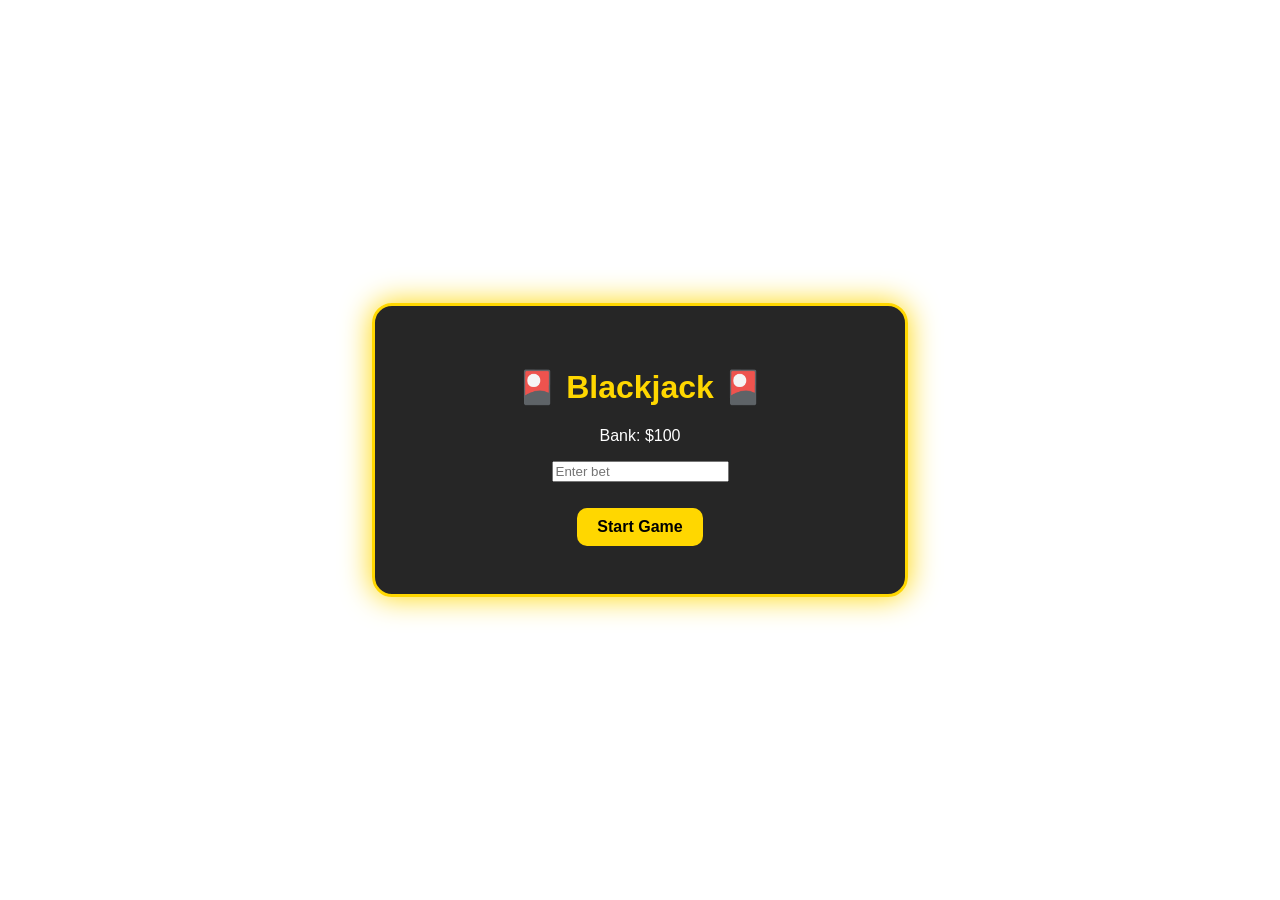
<file: html.html>
<!DOCTYPE html>
<html lang="en">
<head>
<meta charset="UTF-8">
<title>Blackjack</title>

<style>
body {
    margin: 0;
    height: 100vh;
    background: url('https://images.unsplash.com/photo-1567016432779-7d1f1b5c8f3c?auto=format&fit=crop&w=1470&q=80')
        no-repeat center/cover;
    display: flex;
    justify-content: center;
    align-items: center;
    font-family: Arial, sans-serif;
    color: white;
}

#menu, #game {
    background: rgba(0,0,0,0.85);
    border: 3px solid gold;
    border-radius: 20px;
    padding: 40px;
    width: 450px;
    text-align: center;
    box-shadow: 0 0 30px gold;
}

h1 { color: gold; }
button {
    padding: 10px 20px;
    margin: 8px;
    font-size: 16px;
    border-radius: 10px;
    border: none;
    cursor: pointer;
}

.start-btn { background: gold; font-weight: bold; }

.card {
    width: 80px;
    margin: 5px;
}

#chip-container {
    position: absolute;
    width: 100%;
    height: 0;
}

.falling-chip {
    position: absolute;
    width: 35px;
    height: 35px;
    border-radius: 50%;
    border: 2px solid white;
    animation: fall 1s ease-out forwards;
    background: radial-gradient(circle, gold, orange);
}

@keyframes fall {
    from { transform: translateY(-50px); opacity: 0; }
    to   { transform: translateY(150px); opacity: 1; }
}
</style>
</head>

<body>

<div id="menu">
    <h1>🎴 Blackjack 🎴</h1>
    <p id="bank">Bank: $100</p>
    <input id="bet-input" type="number" placeholder="Enter bet" min="1">
    <br><br>
    <button id="start-button" class="start-btn">Start Game</button>
</div>

<div id="game" style="display:none;">
    <h3>Player</h3>
    <div id="player-cards"></div>
    <p id="player-score"></p>

    <h3>Dealer</h3>
    <div id="dealer-cards"></div>
    <p id="dealer-score"></p>

    <button id="hit-button">Hit</button>
    <button id="stand-button">Stand</button>
    <button id="restart-button" style="display:none;">Restart</button>

    <p id="status"></p>
</div>

<div id="chip-container"></div>

<script>
document.addEventListener("DOMContentLoaded", () => {

let bank = 100;
let currentBet = 0;
let deck = [];
let playerHand = [];
let dealerHand = [];

const suits = ["Hearts","Diamonds","Clubs","Spades"];
const ranks = ["2","3","4","5","6","7","8","9","10","Jack","Queen","King","Ace"];

const bankText = document.getElementById("bank");
const betInput = document.getElementById("bet-input");
const menu = document.getElementById("menu");
const game = document.getElementById("game");

const playerDiv = document.getElementById("player-cards");
const dealerDiv = document.getElementById("dealer-cards");

const playerScoreText = document.getElementById("player-score");
const dealerScoreText = document.getElementById("dealer-score");
const statusText = document.getElementById("status");

const hitBtn = document.getElementById("hit-button");
const standBtn = document.getElementById("stand-button");
const restartBtn = document.getElementById("restart-button");

/* ---------- Deck ---------- */
function createDeck() {
    deck = [];
    for (let s of suits)
        for (let r of ranks)
            deck.push({ suit: s, rank: r });
}

function shuffleDeck() {
    for (let i = deck.length - 1; i > 0; i--) {
        const j = Math.floor(Math.random() * (i + 1));
        [deck[i], deck[j]] = [deck[j], deck[i]];
    }
}

function drawCard() {
    return deck.pop();
}

function cardValue(card) {
    if (card.rank === "Ace") return 11;
    if (["King","Queen","Jack"].includes(card.rank)) return 10;
    return parseInt(card.rank);
}

function handValue(hand) {
    let total = 0, aces = 0;
    hand.forEach(c => {
        total += cardValue(c);
        if (c.rank === "Ace") aces++;
    });
    while (total > 21 && aces--) total -= 10;
    return total;
}

function cardCode(card) {
    let r = card.rank;
    if (r === "10") r = "0";
    if (r === "Jack") r = "J";
    if (r === "Queen") r = "Q";
    if (r === "King") r = "K";
    if (r === "Ace") r = "A";
    return r + card.suit[0];
}

function renderHand(div, hand, hideSecond=false) {
    div.innerHTML = "";
    hand.forEach((c,i) => {
        const img = document.createElement("img");
        img.className = "card";
        img.src = hideSecond && i === 1
            ? "https://deckofcardsapi.com/static/img/back.png"
            : `https://deckofcardsapi.com/static/img/${cardCode(c)}.png`;
        div.appendChild(img);
    });
}

/* ---------- Game ---------- */
document.getElementById("start-button").onclick = () => {
    const bet = parseInt(betInput.value);
    if (!bet || bet > bank) return alert("Invalid bet");

    currentBet = bet;
    bank -= bet;
    bankText.textContent = `Bank: $${bank}`;

    createDeck();
    shuffleDeck();

    playerHand = [drawCard(), drawCard()];
    dealerHand = [drawCard(), drawCard()];

    menu.style.display = "none";
    game.style.display = "block";

    renderHand(playerDiv, playerHand);
    renderHand(dealerDiv, dealerHand, true);

    playerScoreText.textContent = `Score: ${handValue(playerHand)}`;
    dealerScoreText.textContent = `Score: ${cardValue(dealerHand[0])}`;
};

hitBtn.onclick = () => {
    playerHand.push(drawCard());
    renderHand(playerDiv, playerHand);
    playerScoreText.textContent = `Score: ${handValue(playerHand)}`;
    if (handValue(playerHand) > 21) endGame("Bust! Dealer wins 😢");
};

standBtn.onclick = () => {
    renderHand(dealerDiv, dealerHand);
    while (handValue(dealerHand) < 17)
        dealerHand.push(drawCard());

    renderHand(dealerDiv, dealerHand);
    dealerScoreText.textContent = `Score: ${handValue(dealerHand)}`;

    const p = handValue(playerHand);
    const d = handValue(dealerHand);

    if (d > 21 || p > d) {
        bank += currentBet * 2;
        spawnChips();
        endGame("You win 🎉");
    } else if (d > p) {
        endGame("Dealer wins 😢");
    } else {
        bank += currentBet;
        endGame("Push 🤝");
    }
    bankText.textContent = `Bank: $${bank}`;
};

function endGame(msg) {
    statusText.textContent = msg;
    hitBtn.disabled = true;
    standBtn.disabled = true;
    restartBtn.style.display = "inline-block";
}

restartBtn.onclick = () => location.reload();

/* ---------- Chips ---------- */
function spawnChips() {
    const container = document.getElementById("chip-container");
    for (let i = 0; i < 8; i++) {
        const chip = document.createElement("div");
        chip.className = "falling-chip";
        chip.style.left = Math.random()*80 + "%";
        container.appendChild(chip);
        chip.onanimationend = () => chip.remove();
    }
}

});
</script>

</body>
</html>
</file>
